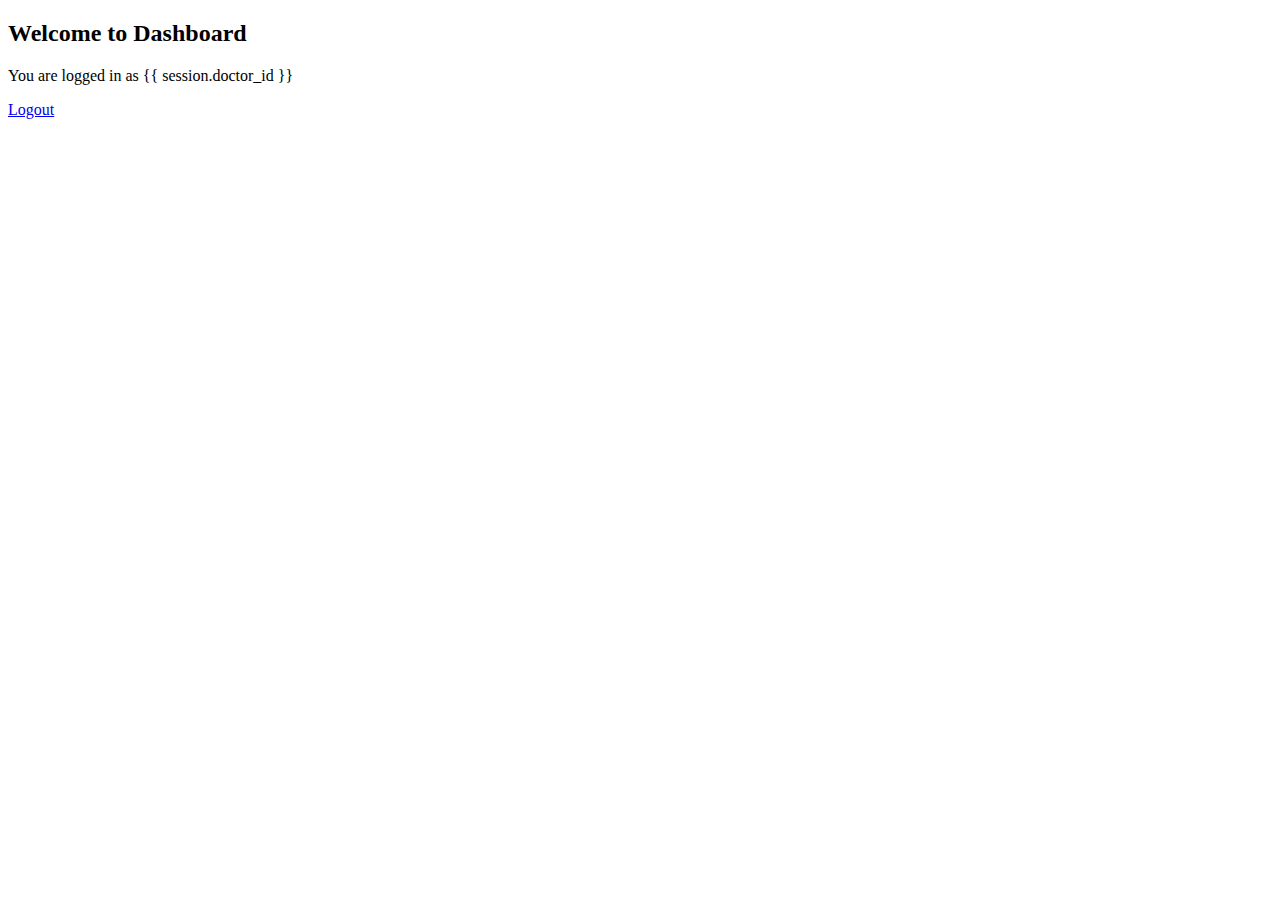
<file: templates/dashboard.html>
<!DOCTYPE html>
<html>
<head>
    <title>Dashboard</title>
</head>
<body>
    <h2>Welcome to Dashboard</h2>
    <p>You are logged in as {{ session.doctor_id }}</p>
    <a href="/logout">Logout</a>
</body>
</html>
</file>
